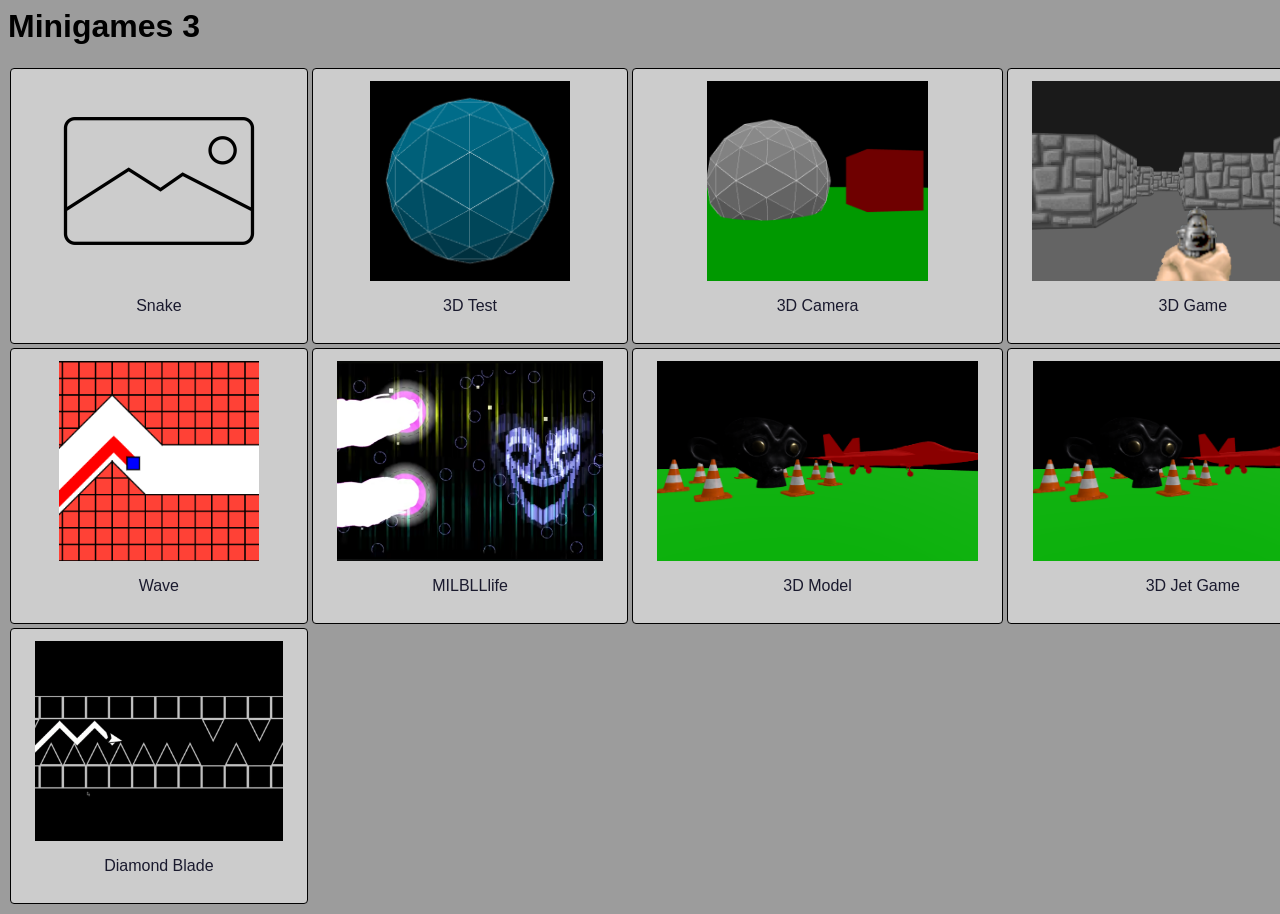
<file: index.html>
<html>
  <head>
    <title>Minigames 3</title>
    <link rel="stylesheet" href="style.css">
  </head>
  <body>
    <header>
      <h1>Minigames 3</h1>
    </header>
    <main>
      <button class="gameblock" onclick="window.location.href='snake/snake.html'">
        <img src="Images/default.png">
        <p>Snake</p>
      </button>
      <button class="gameblock" onclick="window.location.href='my3d/my3d.html'">
        <img src="Images/my3d.png">
        <p>3D Test</p>
      </button>
      <button class="gameblock" onclick="window.location.href='3dCamera/3dCamera.html'">
        <img src="Images/3dCamera.png">
        <p>3D Camera</p>
      </button>
      <button class="gameblock" onclick="window.location.href='3dGame/3dGame.html'">
        <img src="Images/3dGame.png">
        <p>3D Game</p>
      </button>
      <button class="gameblock" onclick="window.location.href='wave/wave.html'">
        <img src="Images/wave.png">
        <p>Wave</p>
      </button>
      <button class="gameblock" onclick="window.location.href='milbll/milbll.html'">
        <img src="Images/milbll.png">
        <p>MILBLLlife</p>
      </button>
      <button class="gameblock" onclick="window.location.href='3dModel/3dModel.html'">
        <img src="Images/3dModel.png">
        <p>3D Model</p>
      </button>
      <button class="gameblock" onclick="window.location.href='3dJetGame/3dJetGame.html'">
        <img src="Images/3dModel.png">
        <p>3D Jet Game</p>
      </button>
      <button class="gameblock" onclick="window.location.href='diamondblade/diamondblade.html'">
        <img src="Images/diamondblade.png">
        <p>Diamond Blade</p>
      </button>
    </main>
  </body>
</html>
</file>
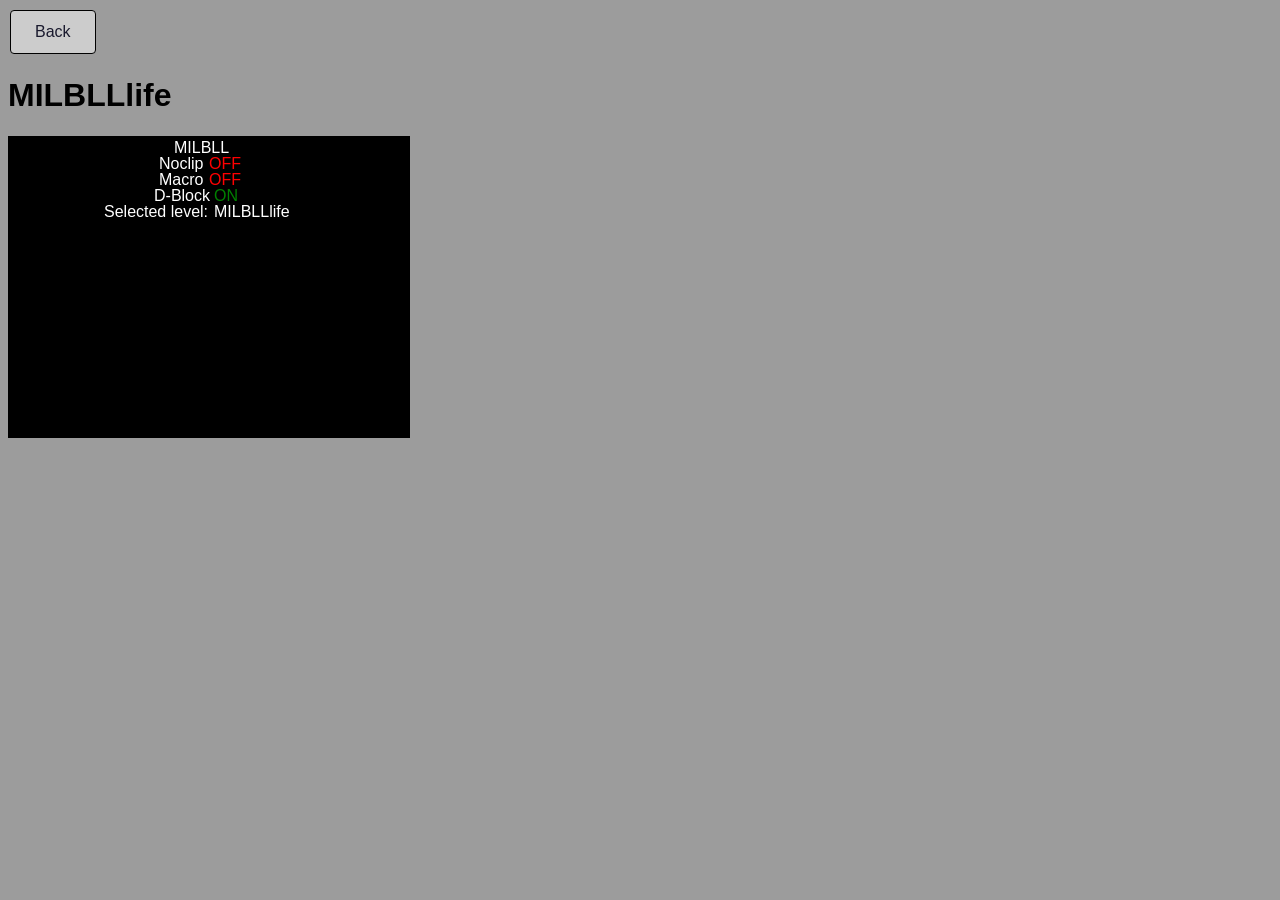
<file: milbll.html>
<html>
  <head>
    <title>MILBLLlife</title>
    <link rel="stylesheet" href="style.css">
  </head>
  <body>
    <header>
      <button onclick="window.location.href='index.html'">Back</button>
      <h1>MILBLLlife</h1>
    </header>
    <main>
      <canvas id="milbllCanvas" width="400" height="300" style="border: black 1px solid;"></canvas>
    </main>
    <script src="milbll.js"></script>
  </body>
</html>
</file>
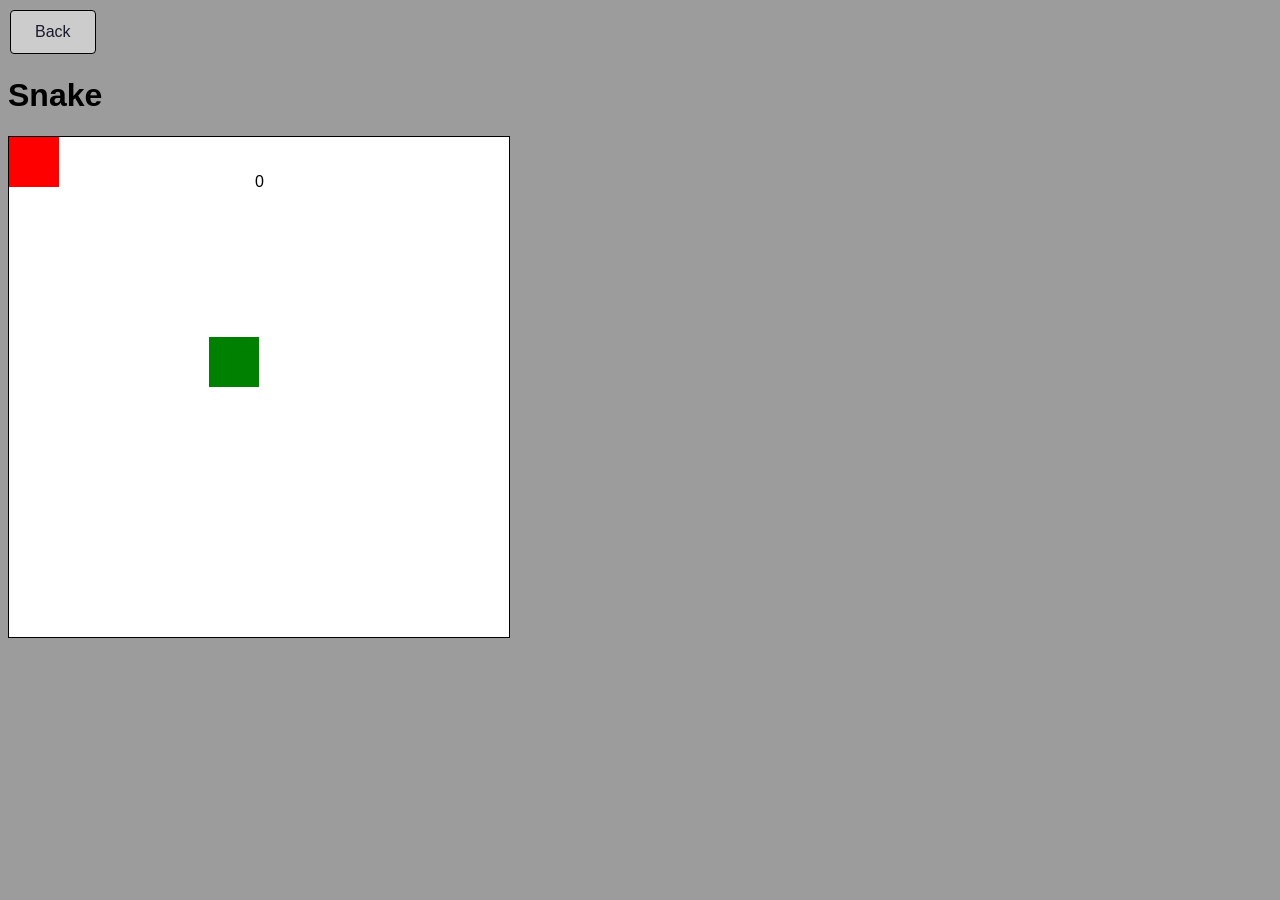
<file: snake.html>
<html>
  <head>
    <title>Snake</title>
    <link rel="stylesheet" href="style.css">
  </head>
  <body>
    <header>
      <button onclick="window.location.href='index.html'">Back</button>
      <h1>Snake</h1>
    </header>
    <main>
      <canvas id="snakeCanvas" width="500" height="500" style="border: black 1px solid;"></canvas>
    </main>
    <script src="snake.js"></script>
  </body>
</html>
</file>
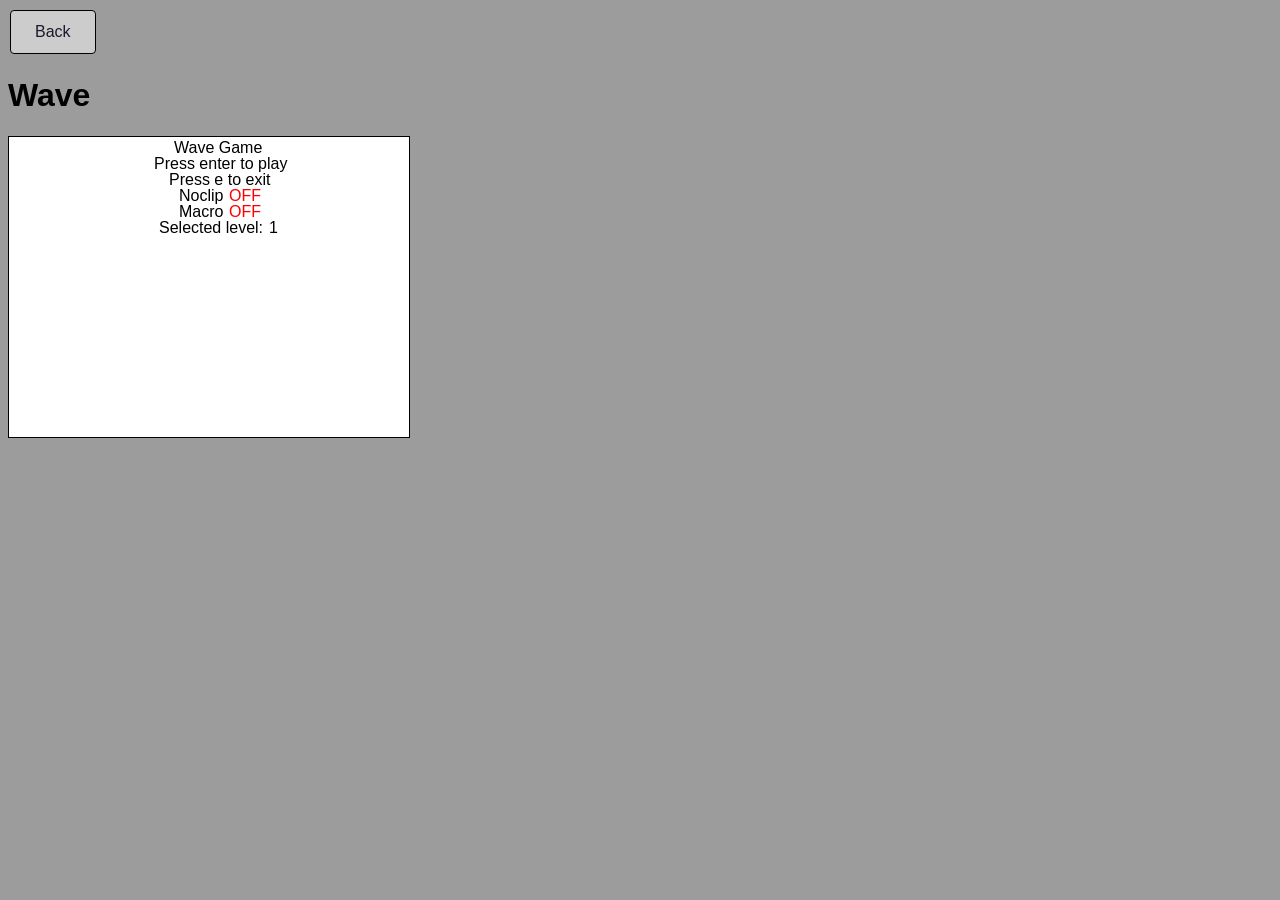
<file: wave.html>
<html>
  <head>
    <title>Wave</title>
    <link rel="stylesheet" href="style.css">
  </head>
  <body>
    <header>
      <button onclick="window.location.href='index.html'">Back</button>
      <h1>Wave</h1>
    </header>
    <main>
      <canvas id="waveCanvas" width="400" height="300" style="border: black 1px solid;"></canvas>
    </main>
    <script src="wave.js"></script>
  </body>
</html>
</file>
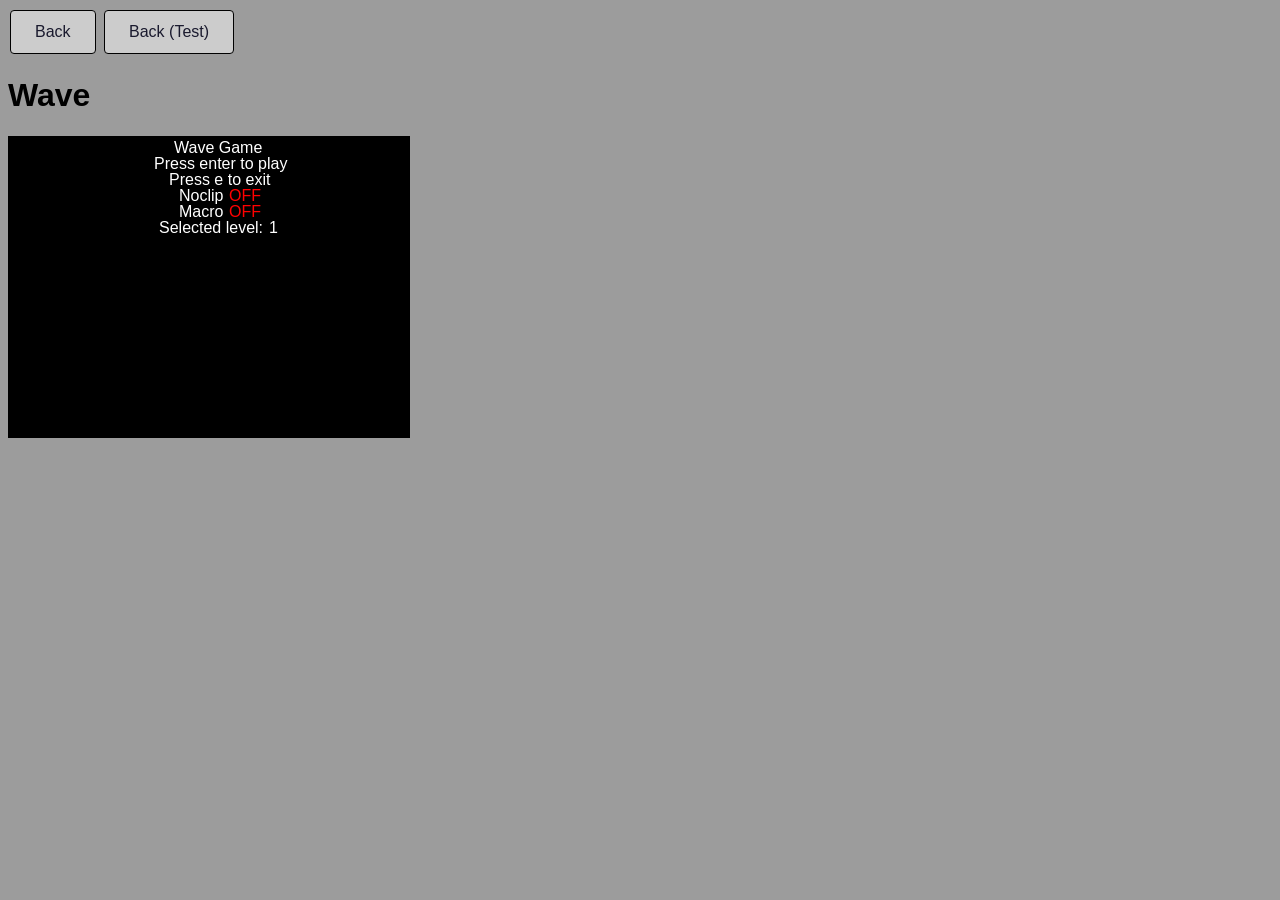
<file: diamondblade/diamondblade.html>
<html>
  <head>
    <title>Wave</title>
    <link rel="stylesheet" href="https://gamemaker271.github.io/Minigames3/style.css">
  </head>
  <body>
    <header>
      <button onclick="window.location.href='/Minigames3/index.html'">Back</button>
      <button onclick="window.location.href='/index.html'">Back (Test)</button>
      <h1>Wave</h1>
    </header>
    <main>
      <canvas id="diamondbladeCanvas" width="400" height="300" style="border: black 1px solid;"></canvas>
    </main>
    <script src="diamondblade.js"></script>
  </body>
</html>
</file>
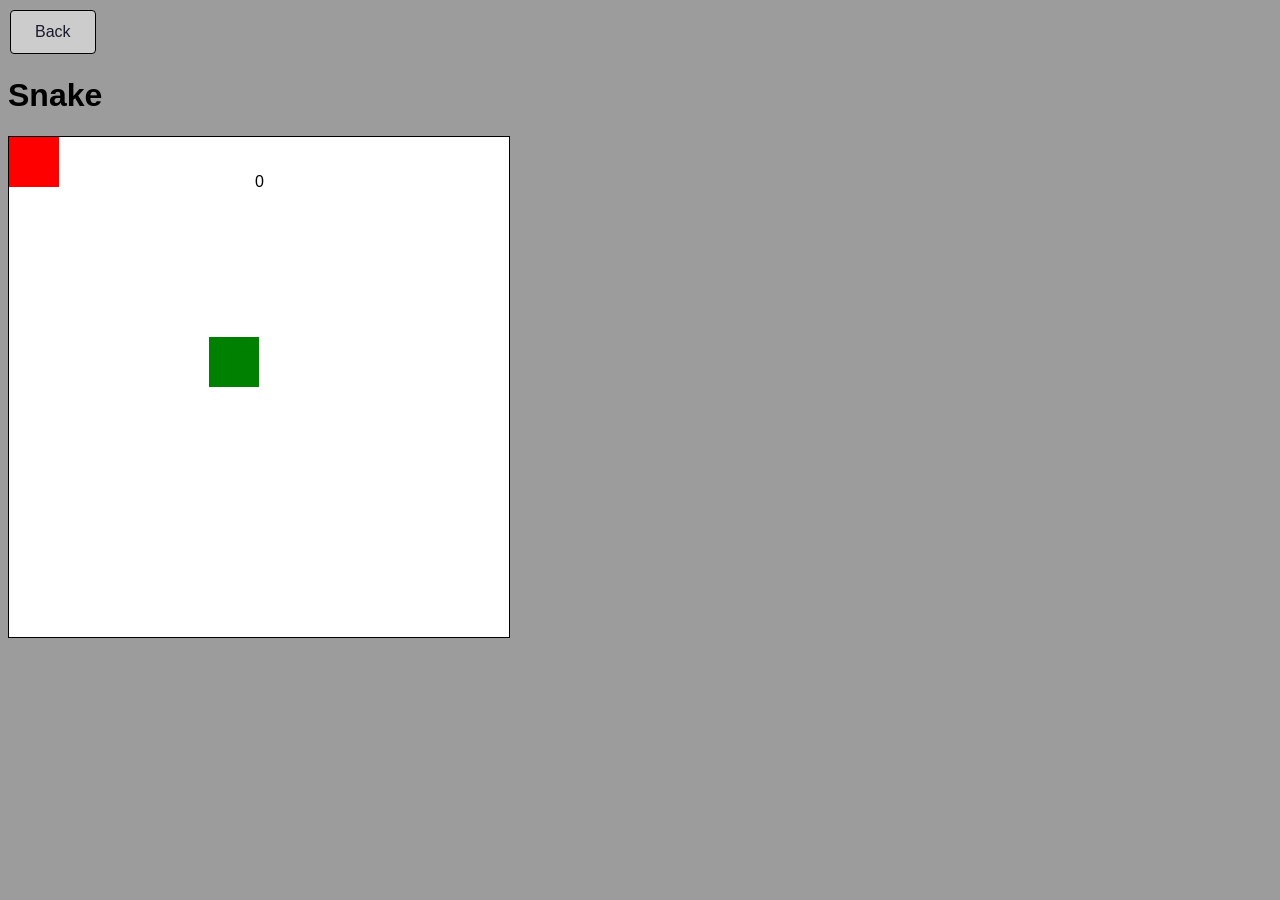
<file: snake/snake.html>
<html>
  <head>
    <title>Snake</title>
    <link rel="stylesheet" href="https://gamemaker271.github.io/Minigames3/style.css">
  </head>
  <body>
    <header>
      <button onclick="window.location.href='/Minigames3/index.html'">Back</button>
      <h1>Snake</h1>
    </header>
    <main>
      <canvas id="snakeCanvas" width="500" height="500" style="border: black 1px solid;"></canvas>
    </main>
    <script src="snake.js"></script>
  </body>
</html>
</file>
<file: style.css>
body{
  background-color: #9c9c9c;
  font-family: sans-serif;
}
main{
  display: grid;
  grid-template-columns: 1fr 1fr 1fr 1fr;
}
.gameblock{
  background-color: #cccccc;
  color: #1a1a2e;
  font-size: 16px;
  border: black 1px solid;
  border-radius: 4px;
  padding: 12px 24px;
  width: auto;
  margin: 2px;
  text-align: center;
}
.gameblock > img {
  height: 200px;
}

button{
  background-color: #cccccc;
  color: #1a1a2e;
  font-size: 16px;
  border: black 1px solid;
  border-radius: 4px;
  padding: 12px 24px;
  margin: 2px;
  text-align: center;
}

button:hover {
  background: #acacac;
}

button:active {
  transform: scale(0.96);
}
</file>
